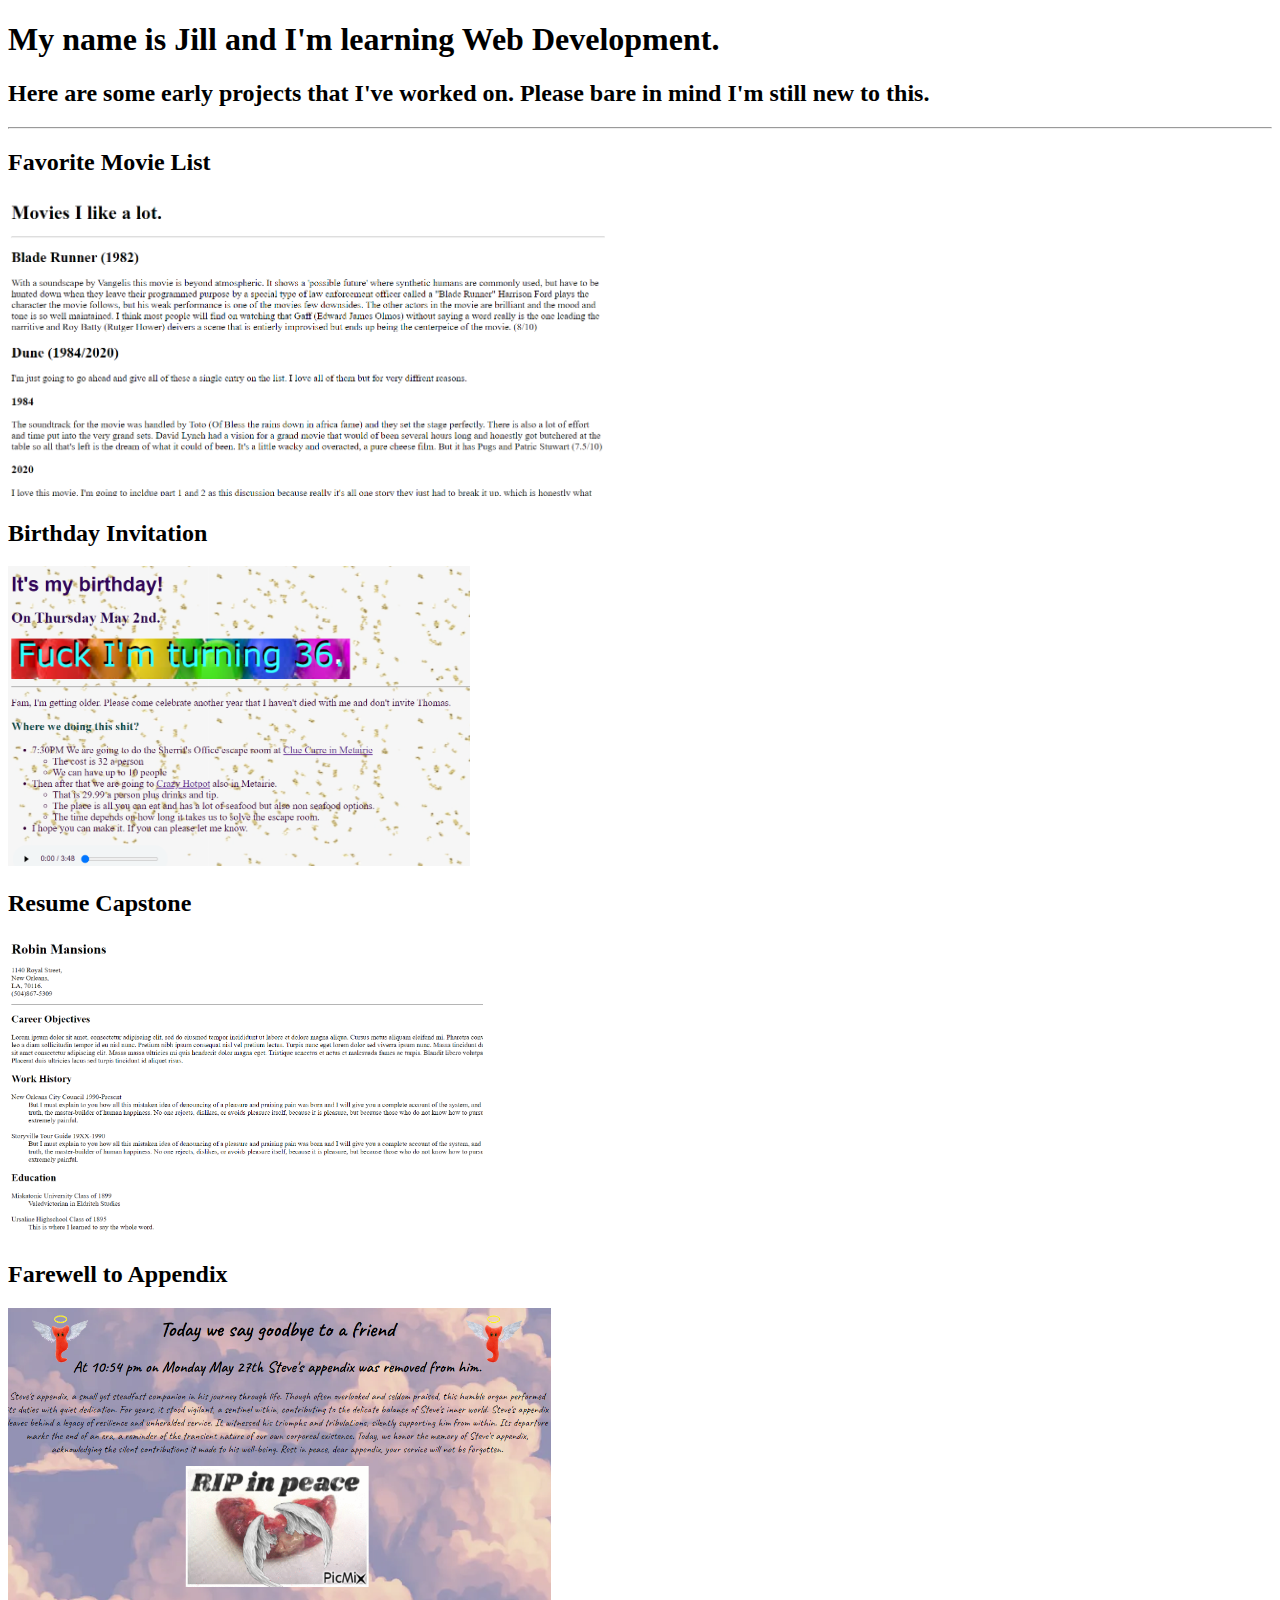
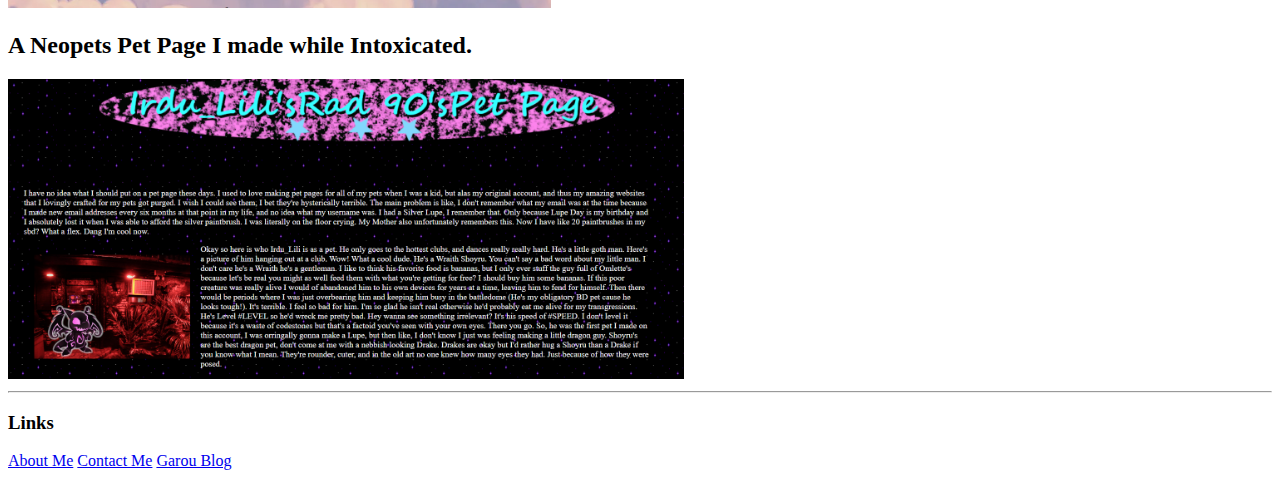
<file: index.html>
<!DOCTYPE html>
<html lang="en">
<head>
    <meta charset="UTF-8">
    <meta name="viewport" content="width=device-width, initial-scale=1.0">
    <title>Portfolio</title></head><body>
    <h1>My name is Jill and I'm learning Web Development.</h1>
    <h2>Here are some early projects that I've worked on. Please bare in mind I'm still new to this.</h2>
    <hr/>
<h2>Favorite Movie List</h2>
    <a href="./Movie Ranking/Movies.html"><img src="./Portfolio/assets/moviepic.png" height="300"> </a>
<br>
<h2>Birthday Invitation</h2>
   <a href="./Birthday Invite/bday.html"><img src="./Portfolio/assets/birthday.png" height="300"> </a>
   <br>
<h2>Resume Capstone</h2>
    <a href="./Resume/Resume.html"><img src="./Portfolio/assets/Resume Project.png" height="300"> </a>
<h2>Farewell to Appendix</h2>
        <a href="./Appendix/appendix.html"><img src="./Portfolio/assets/appendix.png" height="300"></a>
<h2>A Neopets Pet Page I made while Intoxicated.</h2>
        <a href="./Rad Page/radpage.html"><img src="Rad Page/Assets/page.png" height="300"></a>
<hr/>
<h3>Links</h3>
<a href="./Portfolio/About Me.html">About Me</a> <a href="./Portfolio/Contact.html"> Contact Me</a></body>
<a href="./Garou Blog/avalon.html">Garou Blog</a>
</html>
</file>
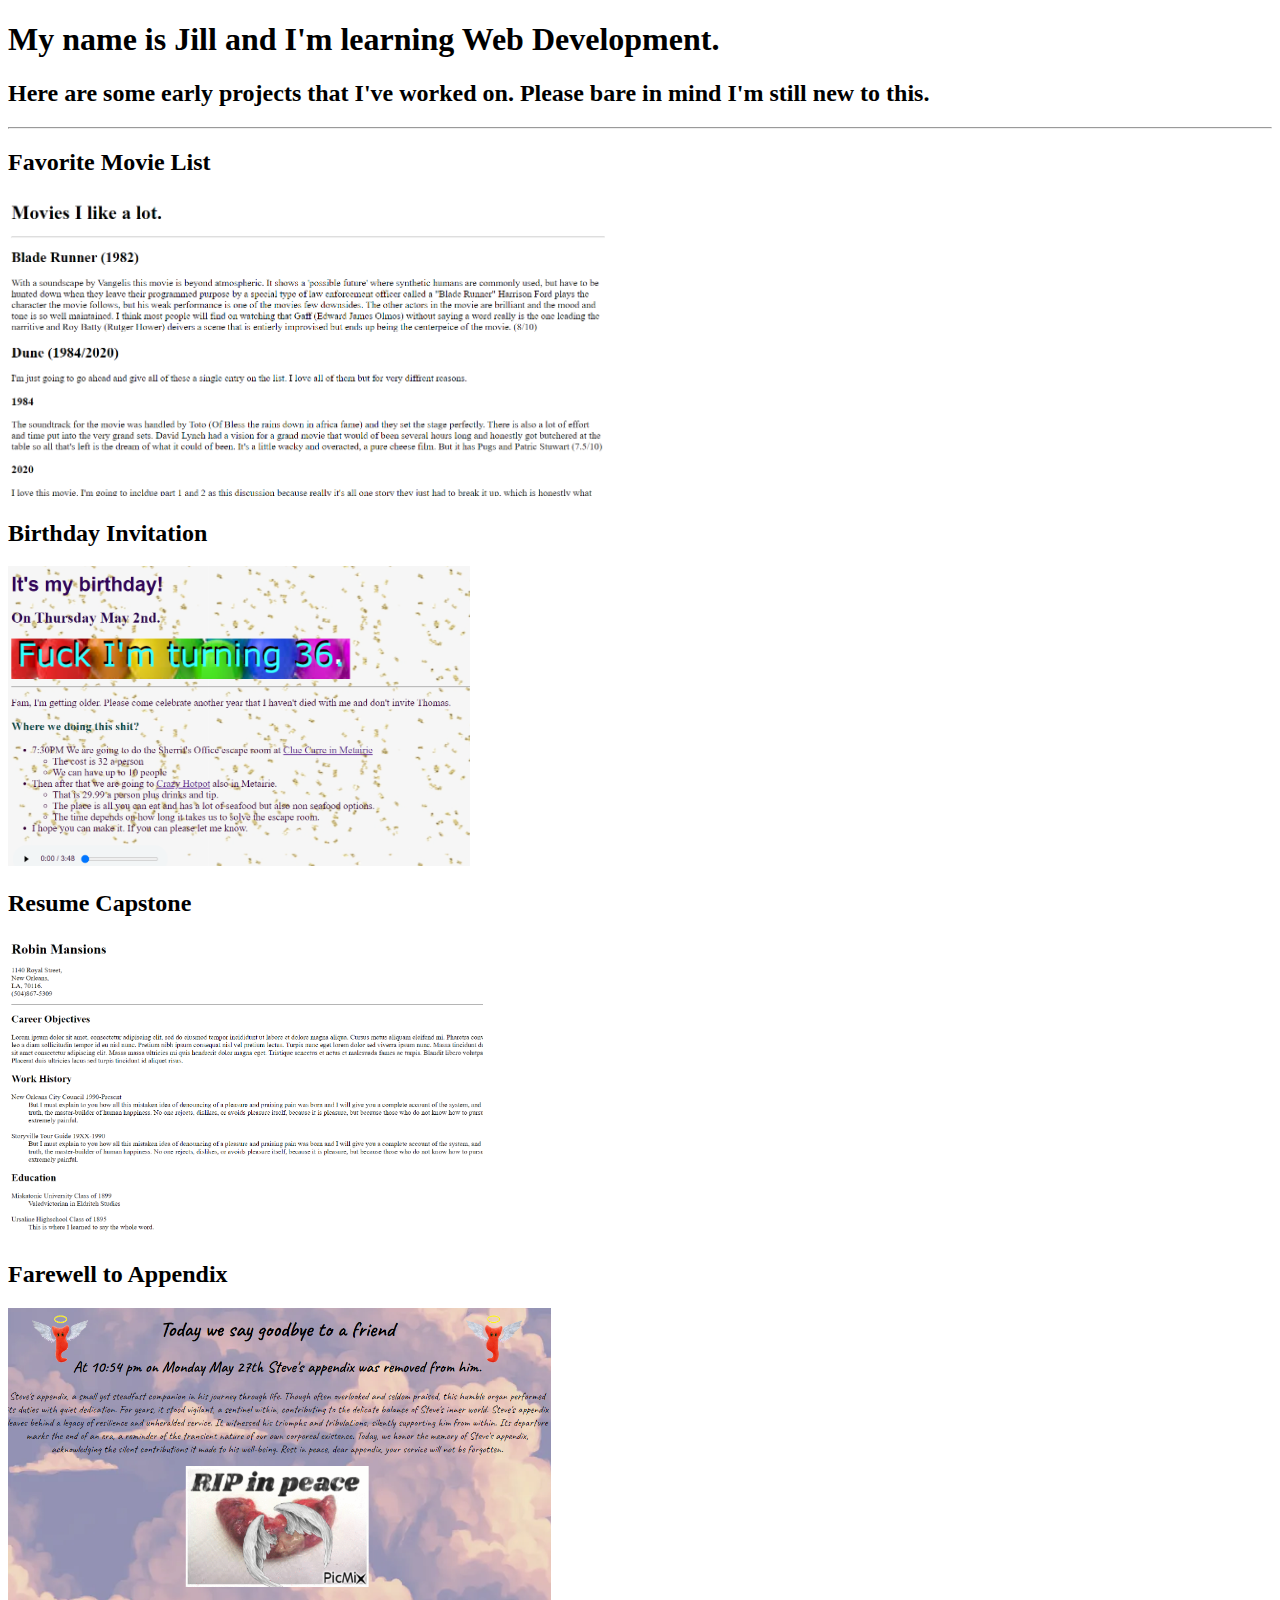
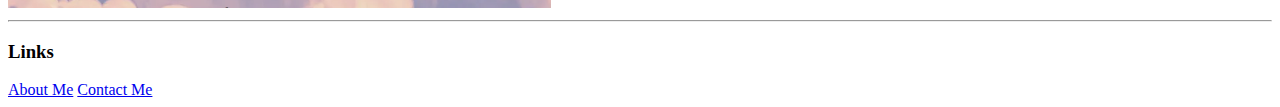
<file: website-project-repo/index.html>
<!DOCTYPE html>
<html lang="en">
<head>
    <meta charset="UTF-8">
    <meta name="viewport" content="width=device-width, initial-scale=1.0">
    <title>Portfolio</title></head><body>
    <h1>My name is Jill and I'm learning Web Development.</h1>
    <h2>Here are some early projects that I've worked on. Please bare in mind I'm still new to this.</h2>
    <hr/>
<h2>Favorite Movie List</h2>
    <a href="./Movie Ranking/Movies.html"><img src="./Portfolio/assets/moviepic.png" height="300"> </a>
<br>
<h2>Birthday Invitation</h2>
   <a href="./Birthday Invite/bday.html"><img src="./Portfolio/assets/birthday.png" height="300"> </a>
   <br>
<h2>Resume Capstone</h2>
    <a href="./Resume/Resume.html"><img src="./Portfolio/assets/Resume Project.png" height="300"> </a>
<h2>Farewell to Appendix</h2>
        <a href="./Appendix/appendix.html"><img src="./Portfolio/assets/appendix.png" height="300"></a>
<hr/>
<h3>Links</h3>
<a href="./Portfolio/About Me.html">About Me</a> <a href="./Portfolio/Contact.html"> Contact Me</a></body>
</html>
</file>
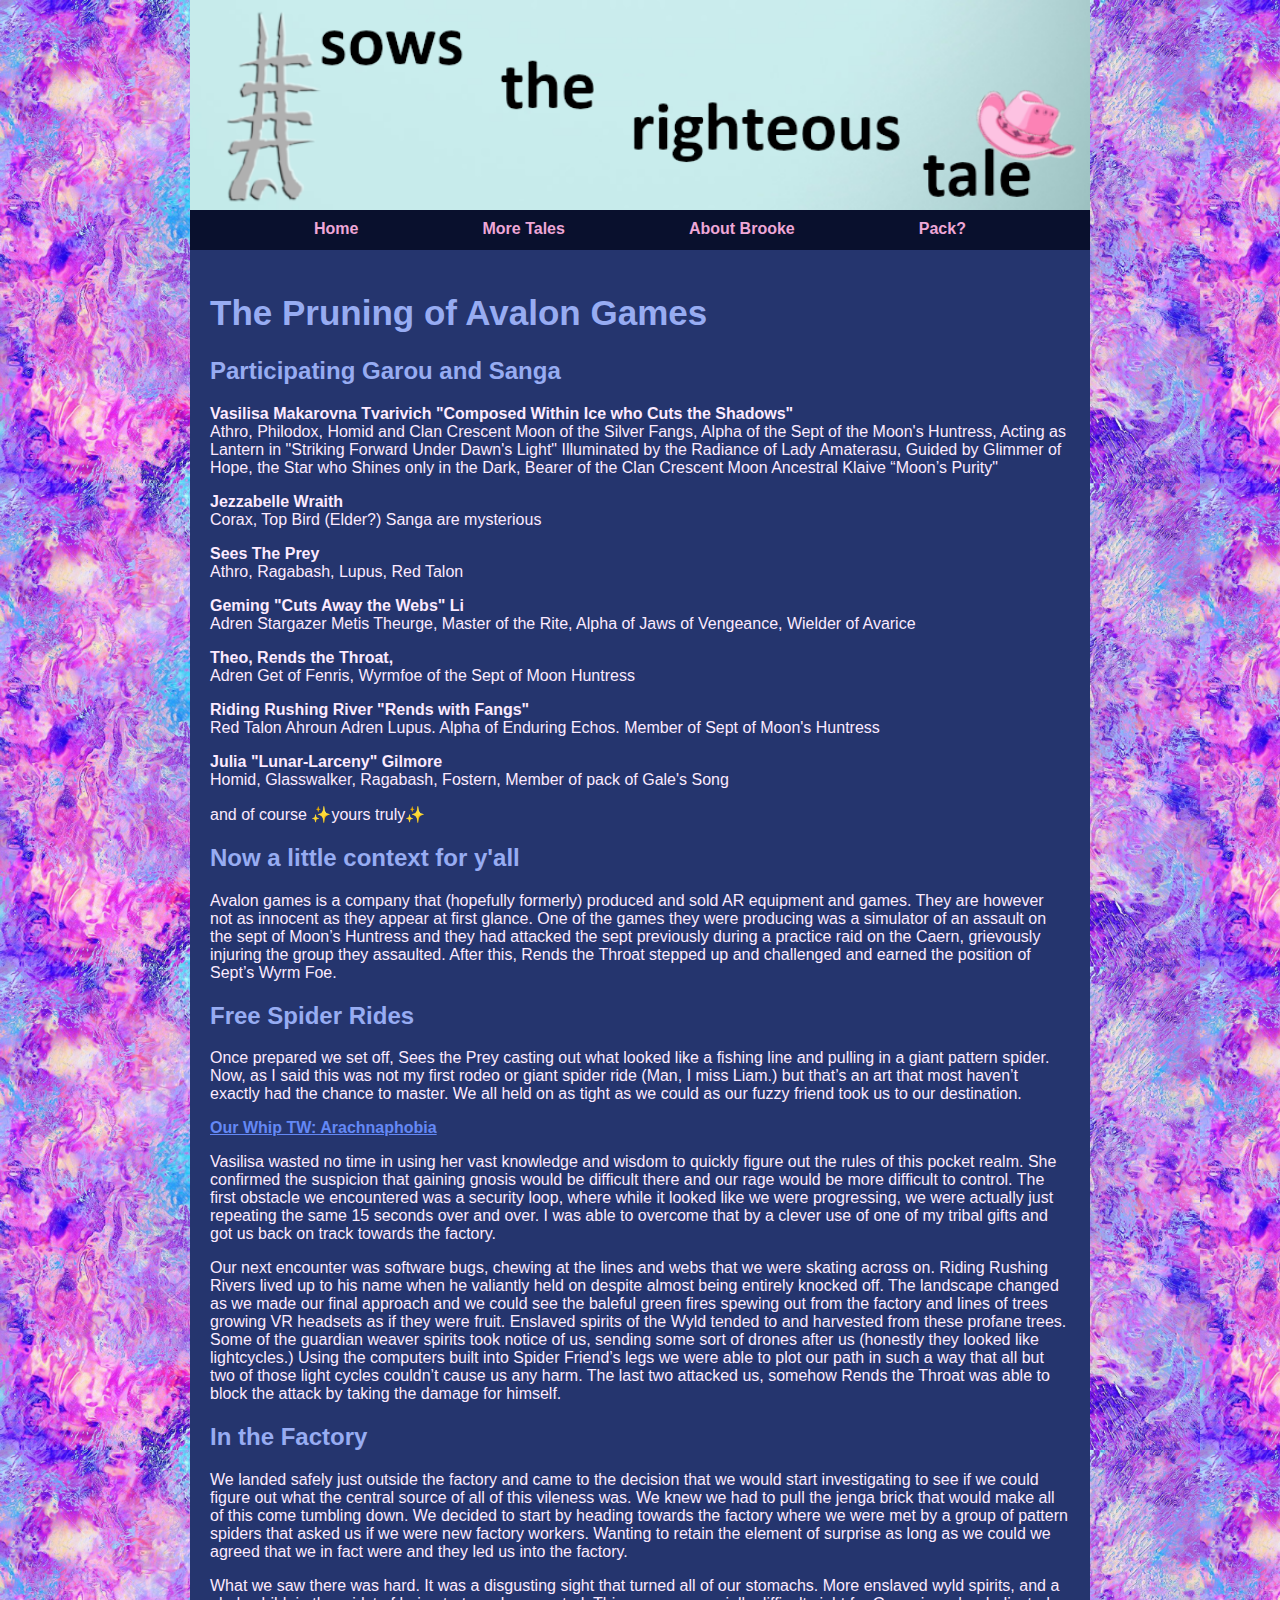
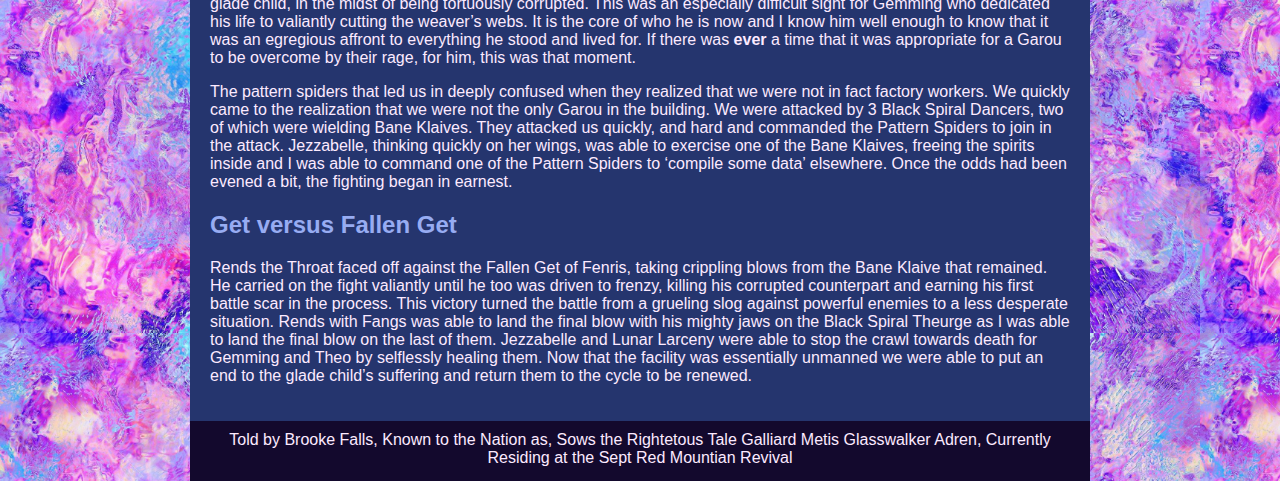
<file: Garou Blog/avalon.html>
<!DOCTYPE html>
<html lang="en">
<head>
    <meta charset="UTF-8">
    <meta name="viewport" content="width=device-width, initial-scale=1.0">
    <title>Sows the Righteous Blog</title>
</head>
<style>

    :root {
        --header-image: url('./assets/tale.png');
        --body-bg-image: url('./assets/glass.jpg');
        --content: #2b29d3;
    }


    @font-face {
        font-family: Nunito;
        src: url('https://sadhost.neocities.org/fonts/Nunito-Regular.ttf');
    }

    @font-face {
        font-family: Nunito;
        src: url('https://sadhost.neocities.org/fonts/Nunito-Bold.ttf');
        font-weight: bold;
    }

    @font-face {
        font-family: Nunito;
        src: url('https://sadhost.neocities.org/fonts/Nunito-Italic.ttf');
        font-style: italic;
    }

    @font-face {
        font-family: Nunito;
        src: url('https://sadhost.neocities.org/fonts/Nunito-BoldItalic.ttf');
        font-style: italic;
        font-weight: bold;
    }

    body {
        font-family: 'Nunito', sans-serif;
        margin: 0;
        background-color: #08031A;
        background-size: 400px;
        color: #fceaff;
        background-image: var(--body-bg-image);
    }

    * {
        box-sizing: border-box;
    }


    #container {
        max-width: 900px;
        margin: 0 auto;
    }

    #container a {
        color: #6488f5;
        font-weight: bold;
    }

    #header {
        width: 100%;
        background-color: #75a9e1;
        height: 210px;
        background-image: var(--header-image);
        background-size: 100%;
    }

    #navbar {
        height: 40px;
        background-color: #09102d;
        width: 100%;
    }

    #navbar ul {
        display: flex;
        padding: 0;
        margin: 0;
        list-style-type: none;
        justify-content: space-evenly;
    }

    #navbar li {
        padding-top: 10px;
    }

  
    #navbar li a {
        color: #eea7d7;
        font-weight: 800;
        text-decoration: none;
    }

    #navbar li a:hover {
        color: #8d207a;
        text-decoration: underline;
    }

    #flex {
        display: flex;
    }

    
    aside {
        background-color: #143345;
        width: 200px;
        padding: 20px;
        font-size: smaller;
    }

    main {
        background-color: #25356e;
        flex: 1;
        padding: 20px;
        order: 2;
    }



    footer {
        background-color: #13092D;
        width: 100%;
        height: 60px;
        padding: 10px;
        text-align: center;
    }

    h1,
    h2,
    h3 {
        color: #97acf2;
    }

    h1 {
        font-size: 35px;
    }

    strong {
        color: #97acf2;
    }

    .box {
        background-color: #13092D;
        border: 1px solid #647cf5;
        padding: 10px;
    }


    #topBar {
        width: 100%;
        height: 30px;
        padding: 10px;
        font-size: smaller;
        background-color: #090d2d;
    }
    


    @media only screen and (max-width: 800px) {
        #flex {
            flex-wrap: wrap;
        }

        aside {
            width: 100%;
        }

        main {
            order: 1;
        }

        #navbar ul {
            flex-wrap: wrap;
        }
        
        footer {
            height:80px;
        }

        header {
            width:100%;
            height: fit-content;
        }

      
    }
</style>

<div id="container">
    <div id="headerArea">
        <div id="header"></div>
        <nav id="navbar">
            <ul>
                <li><a href="#">Home</a></li>
                <li><a href="#">More Tales</a></li>
                <li><a href="#">About Brooke</a></li>
                <li><a href="#">Pack?</a></li>
                
            </ul>
        </nav>
    </div>

    <div id="flex">
        <main>
            <h1>The Pruning of Avalon Games</h1>
            <h2>Participating Garou and Sanga</h2>
            <p><b>Vasilisa Makarovna Tvarivich "Composed Within Ice who Cuts the Shadows" </b>
                <br>
                Athro, Philodox, Homid and Clan Crescent Moon of the Silver Fangs, 
                Alpha of the Sept of the Moon's Huntress, 
                Acting as Lantern in "Striking Forward Under Dawn's Light" Illuminated by the Radiance of Lady Amaterasu, 
                Guided by Glimmer of Hope, the Star who Shines only in the Dark, 
                Bearer of the Clan Crescent Moon Ancestral Klaive “Moon’s Purity"
                </p>
            <p><b>Jezzabelle Wraith</b>
                <br>Corax, Top Bird (Elder?) Sanga are mysterious</p>    
            <p><b>Sees The Prey</b>
                <br>Athro, Ragabash, Lupus, Red Talon</p>  
            <p><b>Geming "Cuts Away the Webs" Li</b>
                <br> Adren Stargazer Metis Theurge, Master of the Rite, Alpha of Jaws of Vengeance, Wielder of Avarice
            </p>
            <p><b>Theo, Rends the Throat,</b>
                <br> Adren Get of Fenris, Wyrmfoe of the Sept of Moon Huntress</p>
            <p><b>Riding Rushing River "Rends with Fangs"</b>
                <br>Red Talon Ahroun Adren Lupus. Alpha of Enduring Echos. Member of Sept of Moon's Huntress</p>
           

            <p><b>Julia "Lunar-Larceny" Gilmore</b>
                <br> Homid, Glasswalker, Ragabash, Fostern, Member of pack of Gale's Song</p>
            <p>and of course &#10024;yours truly&#10024;</p>    

            <h2>Now a little context for y'all</h2>
            <p>Avalon games is a company that (hopefully formerly) produced and sold AR equipment and games. They are however not as innocent as they appear at first glance. One of the games they were producing was a simulator of an assault on the sept of Moon’s Huntress and they had attacked the sept previously during a practice raid on the Caern, grievously injuring the group they assaulted. After this, Rends the Throat stepped up and challenged and earned the position of Sept’s Wyrm Foe.  </p>
            <h2>Free Spider Rides</h2>
            <p>Once prepared we set off, Sees the Prey casting out what looked like a fishing line and pulling in a giant pattern spider. Now, as I said this was not my first rodeo or giant spider ride (Man, I miss Liam.) but that’s an art that most haven’t exactly had the chance to master. We all held on as tight as we could as our fuzzy friend took us to our destination.</p>
            <a href="./assets/spider.jpg">Our Whip TW: Arachnaphobia</a>
            <p>Vasilisa wasted no time in using her vast knowledge and wisdom to quickly figure out the rules of this pocket realm. She confirmed the suspicion that gaining gnosis would be difficult there and our rage would be more difficult to control. The first obstacle we encountered was a security loop, where while it looked like we were progressing, we were actually just repeating the same 15 seconds over and over. I was able to overcome that by a clever use of one of my tribal gifts and got us back on track towards the factory. </p>

            <p>Our next encounter was software bugs, chewing at the lines and webs that we were skating across on. Riding Rushing Rivers lived up to his name when he valiantly held on despite almost being entirely knocked off. The landscape changed as we made our final approach and we could see the baleful green fires spewing out from the factory and lines of trees growing VR headsets as if they were fruit. Enslaved spirits of the Wyld tended to and harvested from these profane trees. Some of the guardian weaver spirits took notice of us, sending some sort of drones after us (honestly they looked like lightcycles.) Using the computers built into Spider Friend’s legs we were able to plot our path in such a way that all but two of those light cycles couldn’t cause us any harm. The last two attacked us, somehow Rends the Throat was able to block the attack by taking the damage for himself. </p>
          
            <h2>In the Factory</h2>
            <p>We landed safely just outside the factory and came to the decision that we would start investigating to see if we could figure out what the central source of all of this vileness was. We knew we had to pull the jenga brick that would make all of this come tumbling down. We decided to start by heading towards the factory where we were met by a group of pattern spiders that asked us if we were new factory workers. Wanting to retain the element of surprise as long as we could we agreed that we in fact were and they led us into the factory.</p>
            <p>What we saw there was hard. It was a disgusting sight that turned all of our stomachs. More enslaved wyld spirits, and a glade child, in the midst of being tortuously corrupted. This was an especially difficult sight for Gemming who dedicated his life to valiantly cutting the weaver’s webs. It is the core of who he is now and I know him well enough to know that it was an egregious affront to everything he stood and lived for. If there was <b>ever</b> a time that it was appropriate for a Garou to be overcome by their rage, for him, this was that moment.</p>
            <p>The pattern spiders that led us in deeply confused when they realized that we were not in fact factory workers. We quickly came to the realization that we were not the only Garou in the building. We were attacked by 3 Black Spiral Dancers, two of which were wielding Bane Klaives. They attacked us quickly, and hard and commanded the Pattern Spiders to join in the attack. Jezzabelle, thinking quickly on her wings, was able to exercise one of the Bane Klaives, freeing the spirits inside and I was able to command one of the Pattern Spiders to ‘compile some data’ elsewhere. Once the odds had been evened a bit, the fighting began in earnest. </p>
            <h2>Get versus Fallen Get</h2>
            <p>Rends the Throat faced off against the Fallen Get of Fenris, taking crippling blows from the Bane Klaive that remained. He carried on the fight valiantly until he too was driven to frenzy, killing his corrupted counterpart and earning his first battle scar in the process. This victory turned the battle from a grueling slog against powerful enemies to a less desperate situation. Rends with Fangs was able to land the final blow with his mighty jaws on the Black Spiral Theurge as I was able to land the final blow on the last of them. Jezzabelle and Lunar Larceny were able to stop the crawl towards death for Gemming and Theo by selflessly healing them. Now that the facility was essentially unmanned we were able to put an end to the glade child’s suffering and return them to the cycle to be renewed. </p>
        </main>
    </div>
    <footer id="footer">Told by Brooke Falls, Known to the Nation as, Sows the Rightetous Tale Galliard Metis Glasswalker Adren, Currently Residing at the Sept Red Mountian Revival</footer>
</div>

</body>
</html>
</file>
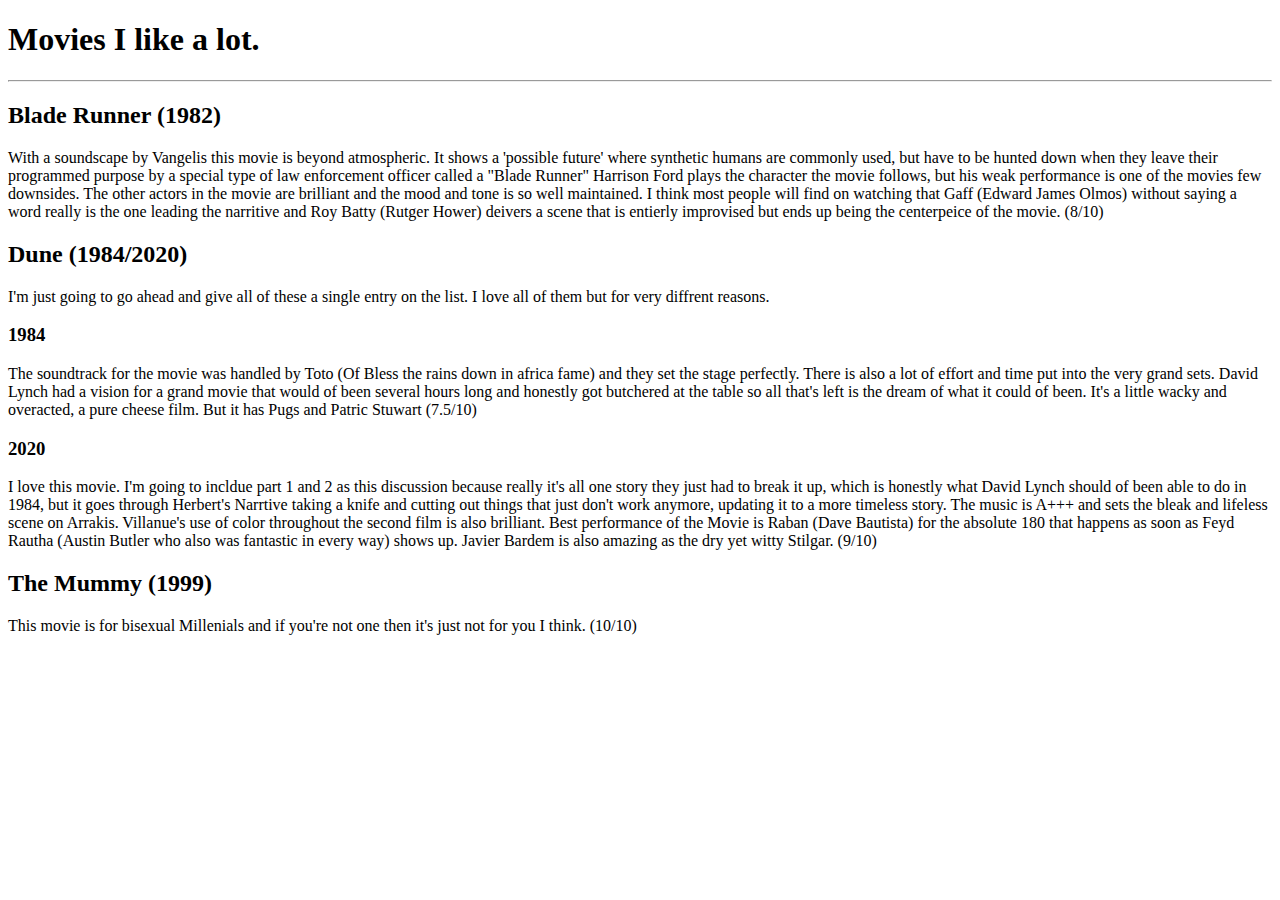
<file: Movie Ranking/Movies.html>
<!DOCTYPE html>
<html lang="en">
<head>
    <meta charset="UTF-8">
    <meta name="viewport" content="width=device-width, initial-scale=1.0">
    <title>Movies I like</title>
   
</head>
<body>
<h1>Movies I like a lot.</h1>
<hr/>
<h2>Blade Runner (1982)</h2>
<p>With a soundscape by Vangelis this movie is beyond atmospheric. It shows a 'possible future' where synthetic humans are commonly used, but have to be hunted down when they leave their programmed purpose by a special type of law enforcement officer called a "Blade Runner" Harrison Ford plays the character the movie follows, but his weak performance is one of the movies few downsides. The other actors in the movie are brilliant and the mood and tone is so well maintained. I think most people will find on watching that Gaff (Edward James Olmos) without saying a word really is the one leading the narritive and Roy Batty (Rutger Hower) deivers a scene that is entierly improvised but ends up being the centerpeice of the movie. (8/10)</p>
<h2>Dune (1984/2020)</h2>
<p>I'm just going to go ahead and give all of these a single entry on the list. I love all of them but for very diffrent reasons.</p>
<h3>1984</h3>
<p>The soundtrack for the movie was handled by Toto (Of Bless the rains down in africa fame) and they set the stage perfectly. There is also a lot of effort and time put into the very grand sets. David Lynch had a vision for a grand movie that would of been several hours long and honestly got butchered at the table so all that's left is the dream of what it could of been. It's a little wacky and overacted, a pure cheese film. But it has Pugs and Patric Stuwart (7.5/10)</p>
<h3>2020</h3>
<p>I love this movie. I'm going to incldue part 1 and 2 as this discussion because really it's all one story they just had to break it up, which is honestly what David Lynch should of been able to do in 1984, but it goes through Herbert's Narrtive taking a knife and cutting out things that just don't work anymore, updating it to a more timeless story. The music is A+++ and sets the bleak and lifeless scene on Arrakis. Villanue's use of color throughout the second film is also brilliant. Best performance of the Movie is Raban (Dave Bautista) for the absolute 180 that happens as soon as Feyd Rautha (Austin Butler who also was fantastic in every way) shows up. Javier Bardem is also amazing as the dry yet witty Stilgar. (9/10) </p>
<h2>The Mummy (1999)</h2>
<p>This movie is for bisexual Millenials and if you're not one then it's just not for you I think. (10/10)</p>
<h2></h2>     
</body>
</html>
</file>
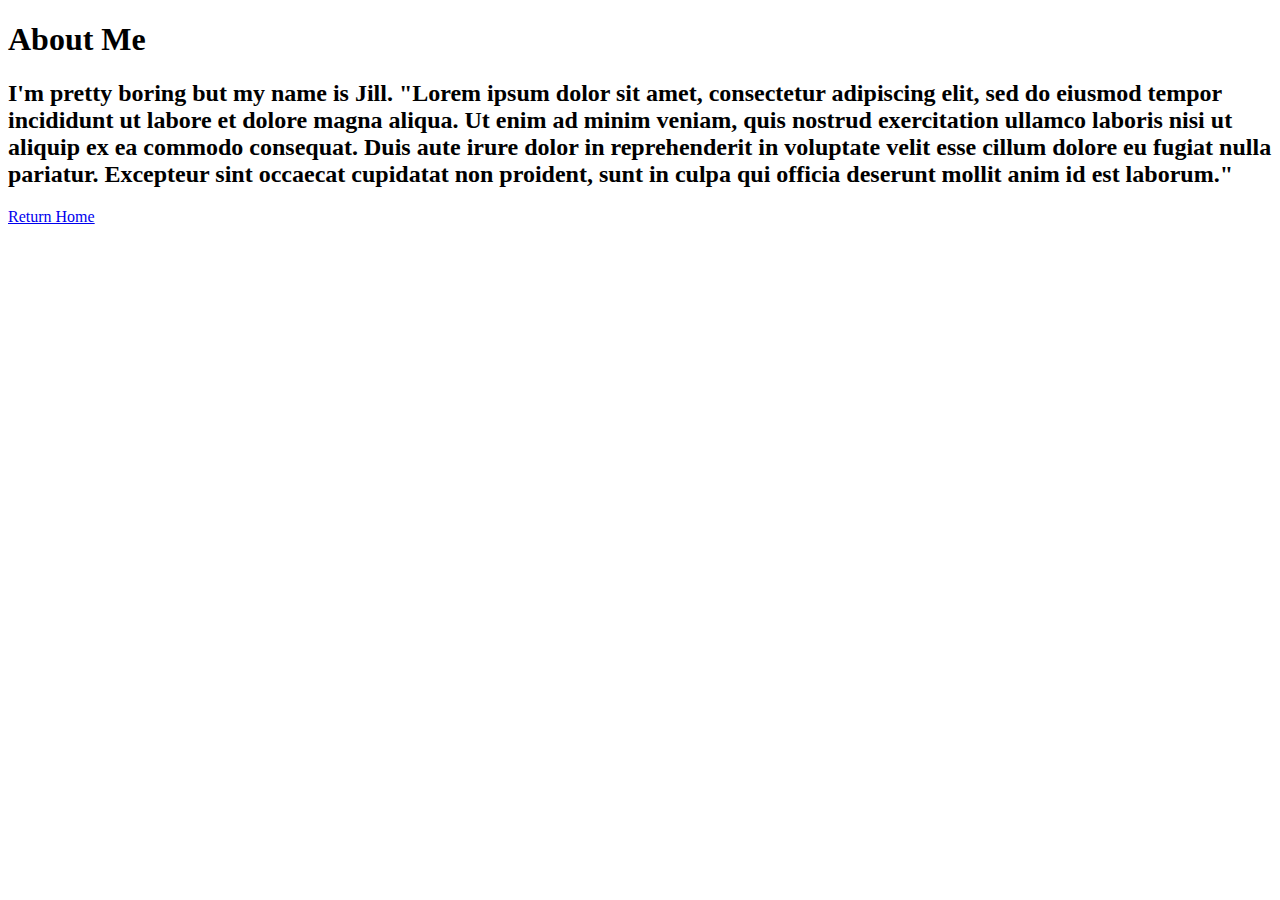
<file: Portfolio/About Me.html>
<!DOCTYPE html>
<html lang="en">
<head>
    <meta charset="UTF-8">
    <meta name="viewport" content="width=device-width, initial-scale=1.0">
    <title>About Me</title>
</head>
<body>
<h1>About Me</h1>
<h2>I'm pretty boring but my name is Jill. "Lorem ipsum dolor sit amet, consectetur adipiscing elit, sed do eiusmod tempor incididunt ut labore et dolore magna aliqua. Ut enim ad minim veniam, quis nostrud exercitation ullamco laboris nisi ut aliquip ex ea commodo consequat. Duis aute irure dolor in reprehenderit in voluptate velit esse cillum dolore eu fugiat nulla pariatur. Excepteur sint occaecat cupidatat non proident, sunt in culpa qui officia deserunt mollit anim id est laborum."</h2>
<a href="portfolioindex.html">Return Home</a>
</body></html>
</file>
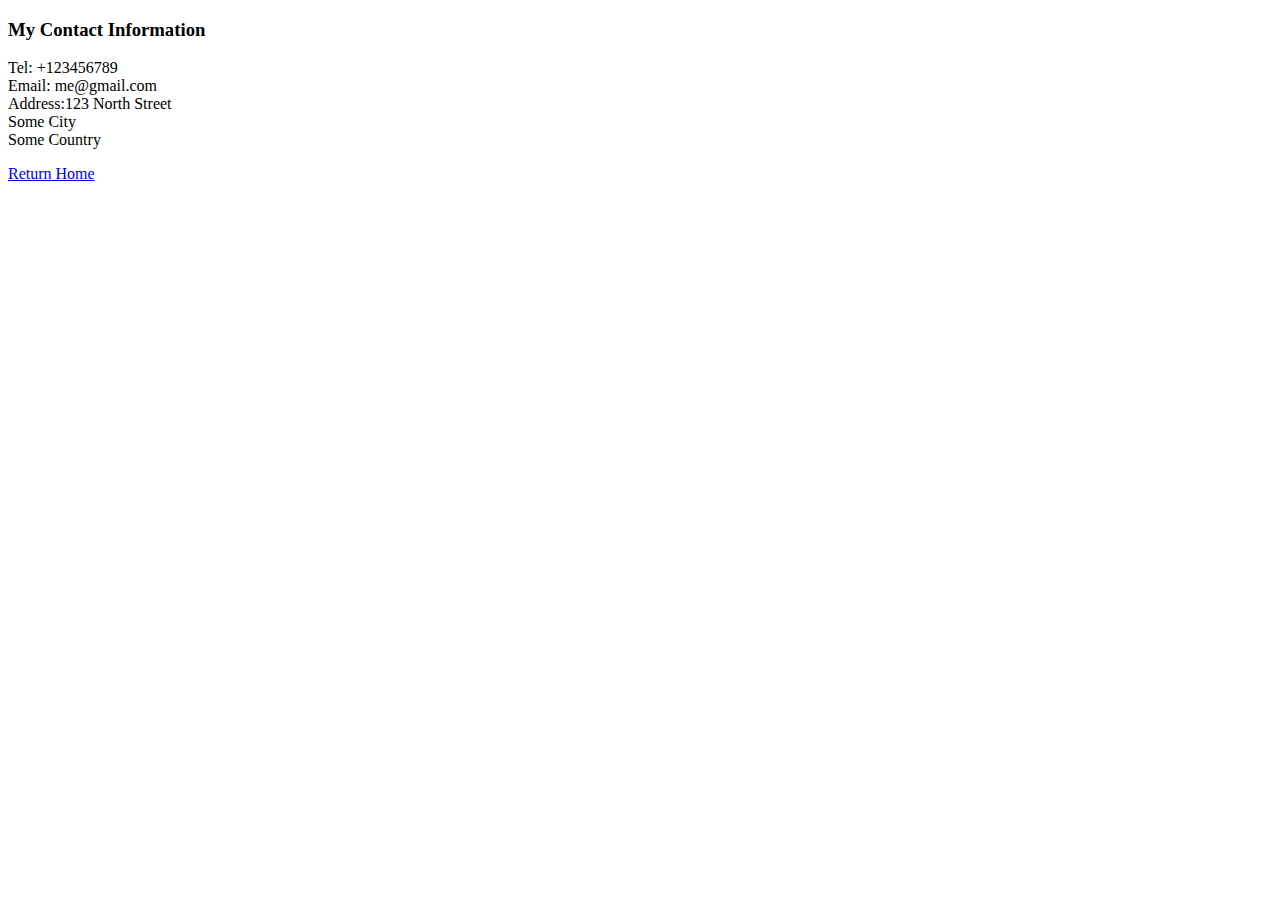
<file: Portfolio/Contact.html>
<!DOCTYPE html>
<html lang="en">
<head>
    <meta charset="UTF-8">
    <meta name="viewport" content="width=device-width, initial-scale=1.0">
    <title>Contact Information</title>
</head>
<body>
<h3>My Contact Information</h3>
    <p>Tel: +123456789<br>
        Email: me@gmail.com<br>
        Address:123 North Street<br>
        Some City<br>
        Some Country</p>
<a href="portfolioindex.html">Return Home</a>
</body>
</html>
</file>
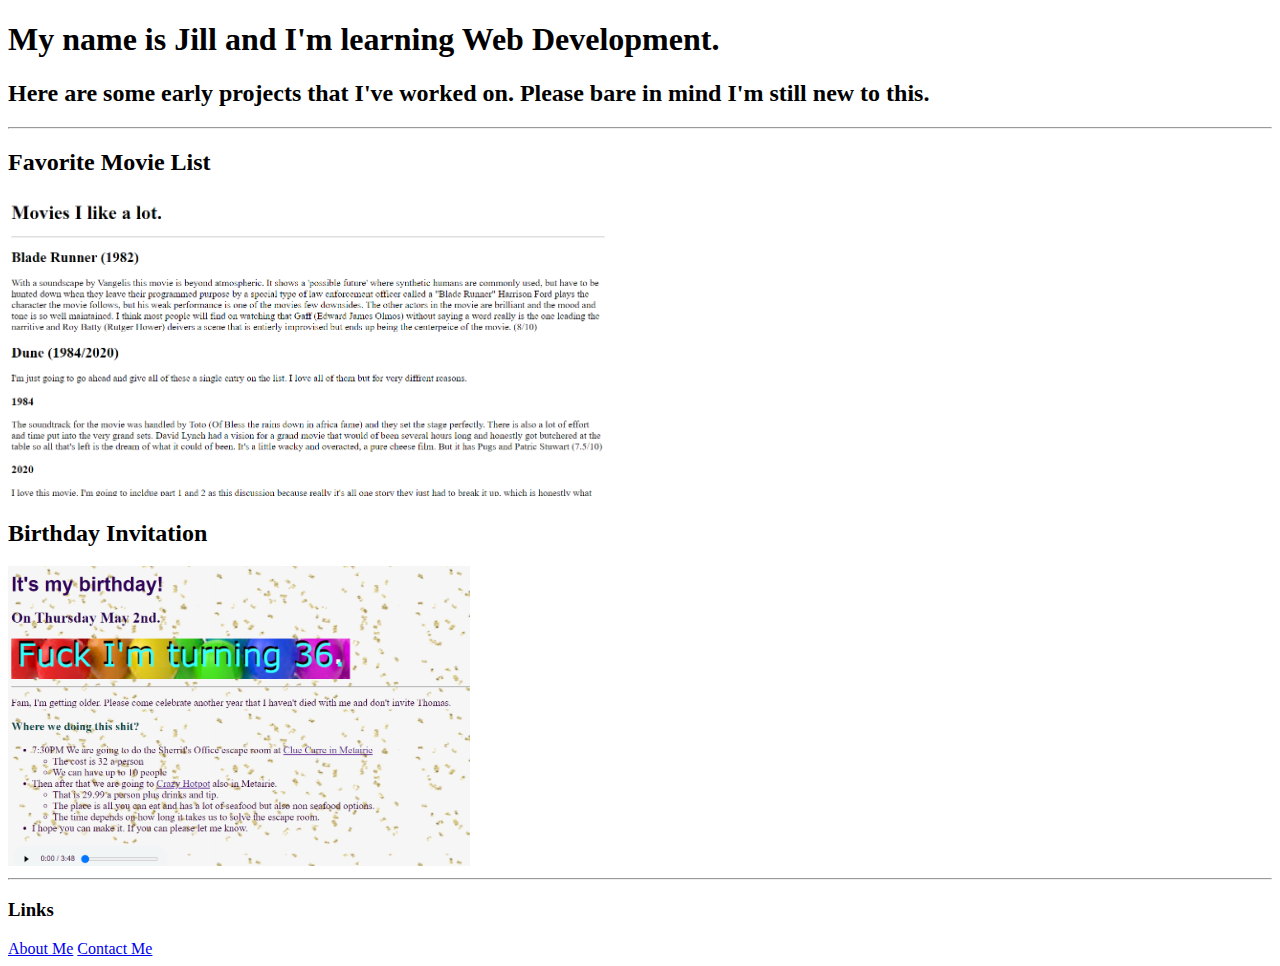
<file: Portfolio/portfolioindex.html>
<!DOCTYPE html>
<html lang="en">
<head>
    <meta charset="UTF-8">
    <meta name="viewport" content="width=device-width, initial-scale=1.0">
    <title>Portfolio</title></head><body>
    <h1>My name is Jill and I'm learning Web Development.</h1>
    <h2>Here are some early projects that I've worked on. Please bare in mind I'm still new to this.</h2>
    <hr/>
<h2>Favorite Movie List</h2>
    <a href="../Movie Ranking/Movies.html"><img src="./assets/moviepic.png" height="300"> </a>
<br>
<h2>Birthday Invitation</h2>
   <a href="../Birthday Invite/bday.html"><img src="./assets/birthday.png" height="300"> </a>
<hr/>
<h3>Links</h3>
<a href="About Me.html">About Me</a> <a href="Contact.html"> Contact Me</a></body>
</html>
</file>
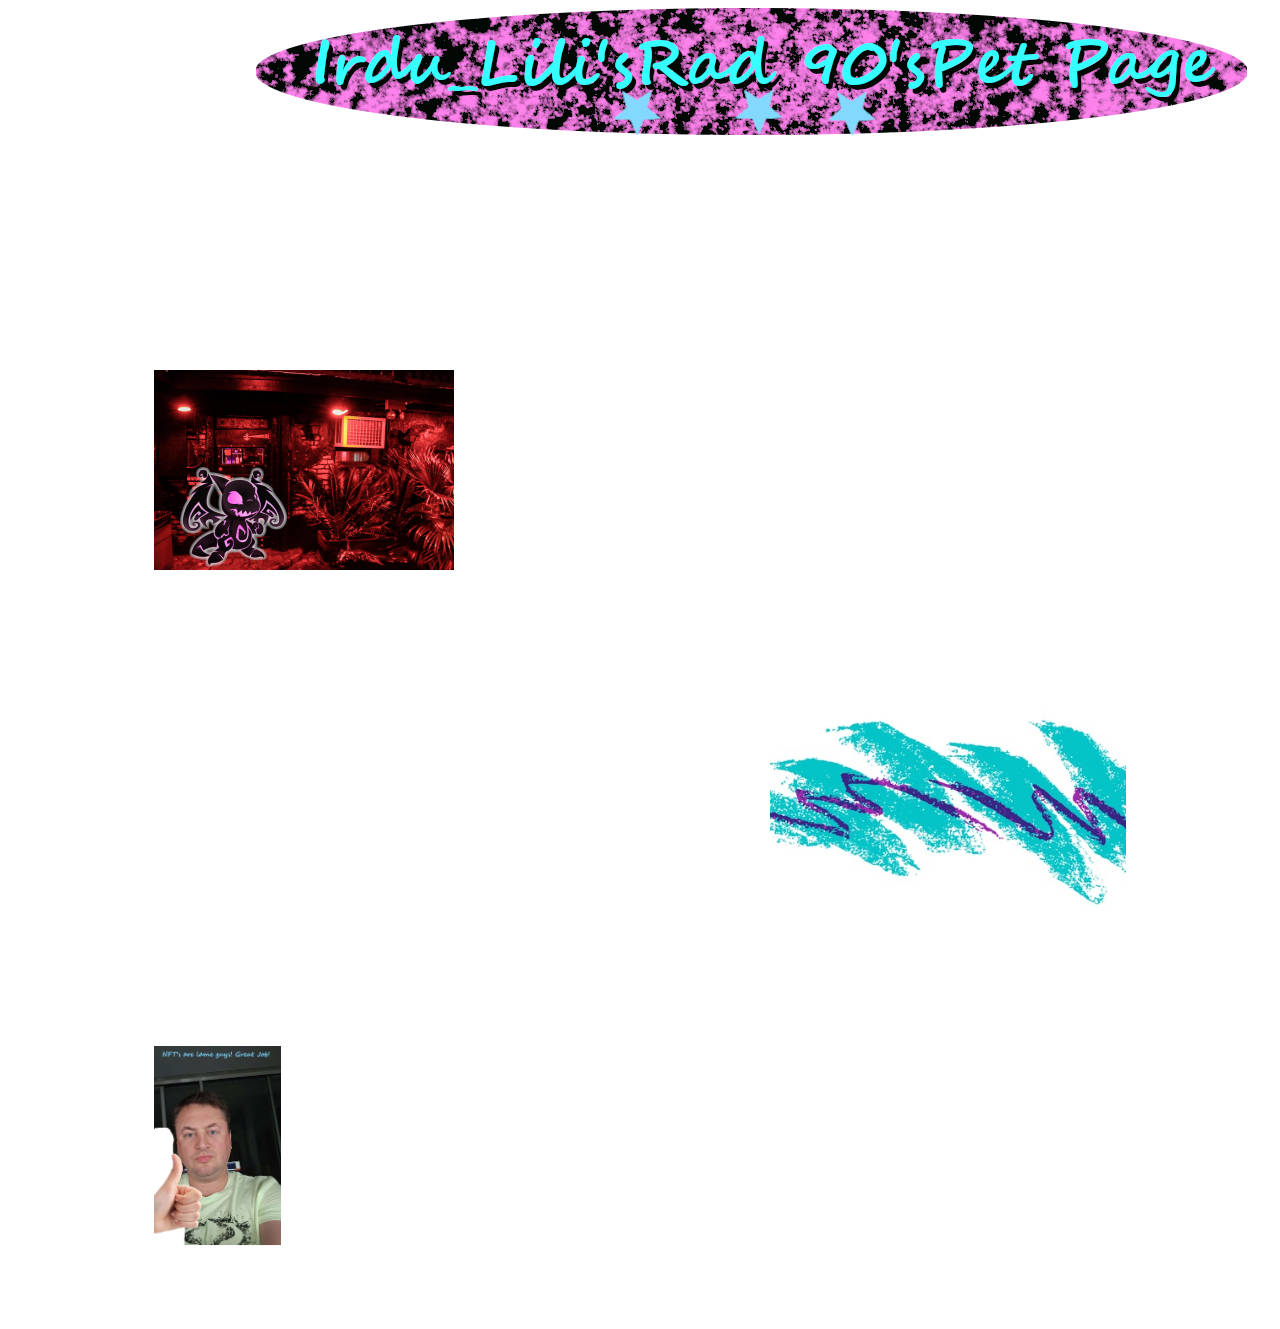
<file: Rad Page/radpage.html>
<!DOCTYPE html>
<html lang="en">
<head>
    <meta charset="UTF-8">
    <meta name="viewport" content="width=device-width, initial-scale=1.0">
    <style>
        .banner {
            position: absolute;
        left: 20%;
        right: 20%;}
        body{background-image: url(https://i.postimg.cc/HcFFRwjx/starry.gif);
        text;
        color:white;
        }
        .first{
            margin-top: 200px;
        }
        .second img {float: left;
        padding:20px;
        margin-left:10%}
        .third img {float: right;
        padding:20px;
        margin-right:10%}
        .fourth img {float: left;
        padding:20px;
        margin-left:10%}
        p{margin-right: 10%;
        margin-left:10%}
        footer{clear: both;}
     
    </style>
<title>Irdu_Lili's Rad Pet Page</title>
</head>
<body>
    <div class="banner">
        <img src="./Assets/RadPage.png">
    </div>
<br>
            <div class="first">
            <p>I have no idea what I should put on a pet page these days. I used to love making pet pages for all of my pets when I was a kid, but alas my original account, and thus my amazing websites that I lovingly crafted for my pets got purged. I wish I could see them, I bet they're hysterically terrible. The main problem is like, I don't remember what my email was at the time because I made new email addresses every six months at that point in my life, and no idea what my username was. I had a Silver Lupe, I remember that. Only because Lupe Day is my birthday and I absolutely lost it when I was able to afford the silver paintbrush. I was literally on the floor crying. My Mother also unfortunately remembers this. Now I have like 20 paintbrushes in my sbd? What a flex. Dang I'm cool now.</p>
            </div>
            <div class="second"><img src="./Assets/gothclub.png"height="200px"display="inline"><p>Okay so here is who Irdu_Lili is as a pet. He only goes to the hottest clubs, and dances really really hard. He's a little goth man. Here's a picture of him hanging out at a club. Wow! What a cool dude. He's a Wraith Shoyru. You can't say a bad word about my little man. I don't care he's a Wraith he's a gentleman. I like to think his favorite food is bananas, but I only ever stuff the guy full of Omlette's because let's be real you might as well feed them with what you're getting for free? I should buy him some bananas. If this poor creature was really alive I would of abandoned him to his own devices for years at a time, leaving him to fend for himself. Then there would be periods where I was just overbearing him and keeping him busy in the battledome (He's my obligatory BD pet cause he looks tough!). It's terrible. I feel so bad for him. I'm so glad he isn't real otherwise he'd probably eat me alive for my transgressions. He's Level #LEVEL so he'd wreck me pretty bad. Hey wanna see something irrelevant? It's his speed of #SPEED. I don't level it because it's a waste of codestones but that's a factoid you've seen with your own eyes. There you go. So, he was the first pet I made on this account, I was orringally gonna make a Lupe, but then like, I don't know I just was feeling making a little dragon guy. Shoyru's are the best dragon pet, don't come at me with a nebbish looking Drake. Drakes are okay but I'd rather hug a Shoyru than a Drake if you know what I mean. They're rounder, cuter, and in the old art no one knew how many eyes they had. Just because of how they were posed. </p>
            <br>
            </div>
            
            <div class="third"> <img src="./Assets/Solo_Jazz_design.jpg" height="200px"display="inline"><p>You know, I was restocking the other day and I came to what I think might be a realization. I think Neopets is literally as fast as it was in 2001. I remember spending hours on this website, getting kicked off when my mom had to use the phone. I remember I thought to myself "Imagine what this website will be like in 25 years." What should I tell that bright eyed child? The site runs at about the same speed, given now I'm paying 70 dollars a month for internet that is supposed to run at 500mbps, actually runs at 350mbps. Yet I'm waiting for pages to load like I'm rocking 56kbps. DO Y'ALL REMEBER THESE CUPS? It's just really crazy how times have changed. This wouldn't be a remotely acceptable website these days but I just have a fondness for Y2k era jank. It's giving, an inflatable couch, a telephone shaped like a pair of lips, and a lamp with pink fur on the shade. Reading Animporh's newest book and man I didn't even have to pay rent back then I could just chill. Stuff is so different now. I remember being sad sometimes because my only real friends were on the internet over AIM and I couldn't talk to them when I was away from the computer. It was lonely. Now I can talk to anyone I want, whenever I want. I could of made this website on a phone if I was feeling squirrely enough (I wasn't.) Though they should bring back the changeable face plates that were like, airbrushed with dolphins. I don't feel the same way about dolphins as I did when I was a kid though. When I was a kid I loved them. Now I know better. </p>
             <br>  
        </div>
            <div class="fourth">
                <img src="./Assets/adam-powell.png" height="200px" float="left">
            <p>Do you remeber when Adam Powell tried to crypto-bro scam the Neopets community? Man. That was wild. Just the last few years in general on neopets has been wild. I don't have any real life friends I can talk to Neopets about because I'm an adult, and like they're cool with me talking about it but they don't like get how weird it is for someone you thought was super cool when you were twelve to try and crypto scam you and then make a rude gesture at the community on discord. I took it personally a little. I thought he and Donna were just the coolest people on earth when I was a kid. They built a whole website? WOW. And he is getting his hope, I'm unfortunately in poverty. Sad face! I got in my alternate universe mobility scooter and found a version of him that's less disappointing. I think it's just really interesting to like, look back on our expectations and stuff as children and come and look at this site as adults, for those of us who have been on this site entirely too long. I don't want to like, sound like I'm complaining though. The last year on this site has been so amazing. Like, better than it's been since I remade my account in 2011. Sure the site is still user hostile with how it's laid out (mostly the switch between the old and new format trips me up.) but the advent calendar? A PEBBLE P3? Pure genius. Things have changed so much for the good. I'm proud of you neopets team. Even in the universe where Adam Powell isn't a loser now. </p>
       <br>
        </div>
</body>
<footer><p>ⓒ #USER July 2024</p></footer>
</file>
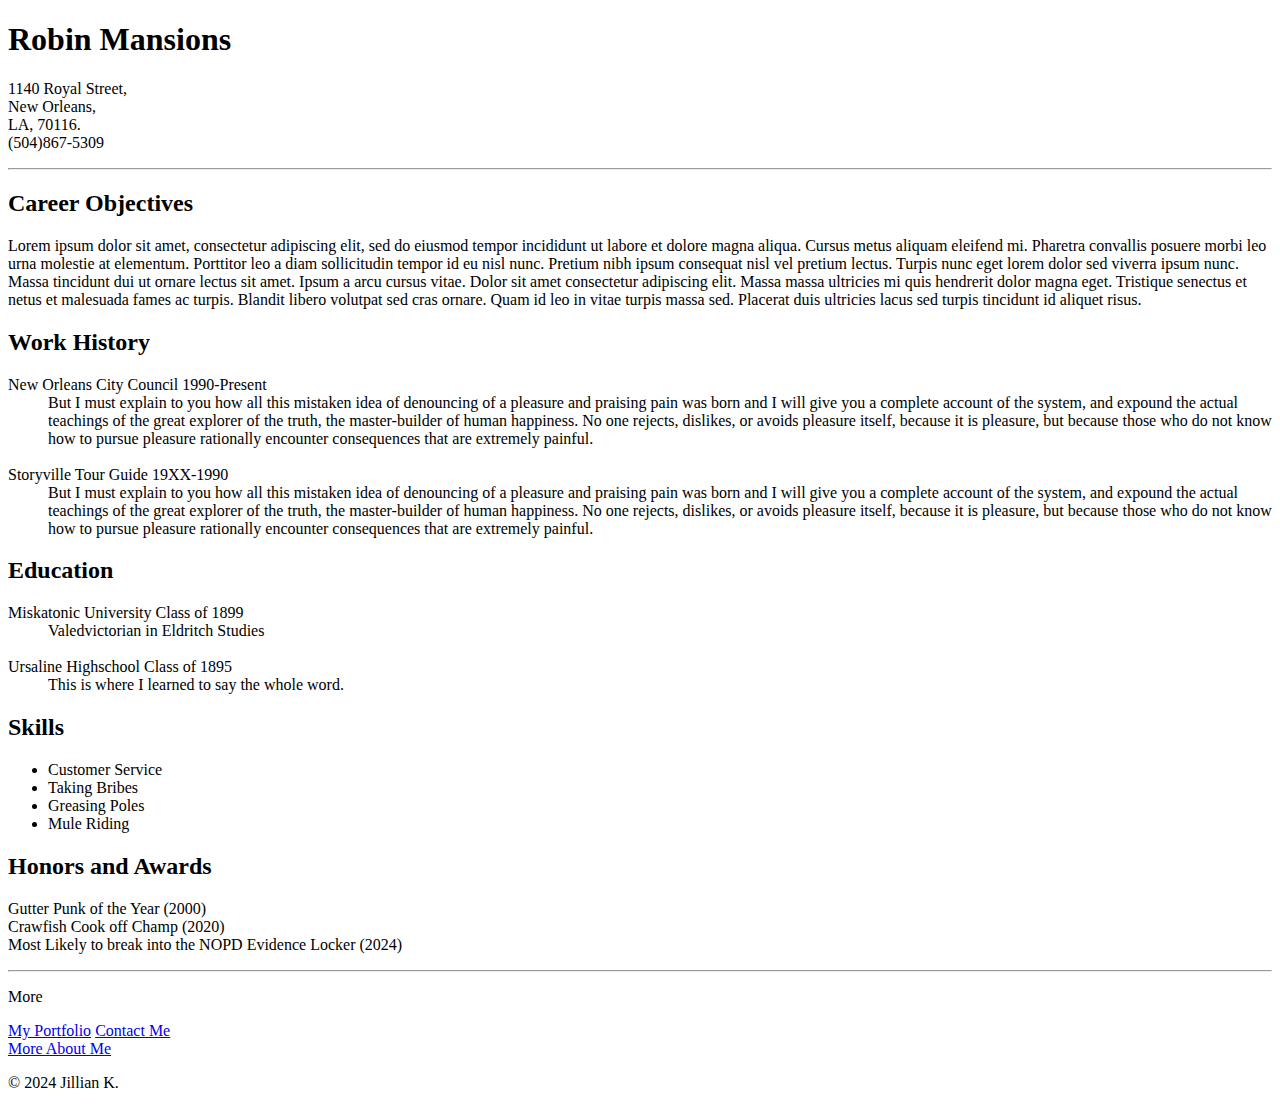
<file: Resume/Resume.html>
<!DOCTYPE html>
<html lang="en">
<head>
    <meta charset="UTF-8">
    <meta name="viewport" content="width=device-width, initial-scale=1.0">
    <title>Resume</title>
</head>
<body>
  <header> <h1>Robin Mansions</h1>
<p>1140 Royal Street,<br>
     New Orleans,<br>
      LA, 70116. <br>
    (504)867-5309</p></header> 
    <hr/>
    <h2>Career Objectives</h2>
    <p>Lorem ipsum dolor sit amet, consectetur adipiscing elit, sed do eiusmod tempor incididunt ut labore et dolore magna aliqua. Cursus metus aliquam eleifend mi. Pharetra convallis posuere morbi leo urna molestie at elementum. Porttitor leo a diam sollicitudin tempor id eu nisl nunc. Pretium nibh ipsum consequat nisl vel pretium lectus. Turpis nunc eget lorem dolor sed viverra ipsum nunc. Massa tincidunt dui ut ornare lectus sit amet. Ipsum a arcu cursus vitae. Dolor sit amet consectetur adipiscing elit. Massa massa ultricies mi quis hendrerit dolor magna eget. Tristique senectus et netus et malesuada fames ac turpis. Blandit libero volutpat sed cras ornare. Quam id leo in vitae turpis massa sed. Placerat duis ultricies lacus sed turpis tincidunt id aliquet risus.</p>
    <h2>Work History</h2>
    <dl><dt>New Orleans City Council 1990-Present</dt>
    <dd>But I must explain to you how all this mistaken idea of denouncing of a pleasure and praising pain was born and I will give you a complete account of the system, and expound the actual teachings of the great explorer of the truth, the master-builder of human happiness. No one rejects, dislikes, or avoids pleasure itself, because it is pleasure, but because those who do not know how to pursue pleasure rationally encounter consequences that are extremely painful.  </dd> 
    <br>
    <dt>Storyville Tour Guide 19XX-1990</dt>
    <dd>But I must explain to you how all this mistaken idea of denouncing of a pleasure and praising pain was born and I will give you a complete account of the system, and expound the actual teachings of the great explorer of the truth, the master-builder of human happiness. No one rejects, dislikes, or avoids pleasure itself, because it is pleasure, but because those who do not know how to pursue pleasure rationally encounter consequences that are extremely painful.</dd></dl>
    <h2>Education</h2>
    <dl><dt>Miskatonic University Class of 1899</dt>
    <dd>Valedvictorian in Eldritch Studies</dd>
    <br>
    <dt>Ursaline Highschool Class of 1895</dt>
<dd>This is where I learned to say the whole word.</dd></dl>
<h2>Skills</h2>
<ul><li>Customer Service</li>
<li>Taking Bribes</li>
<li>Greasing Poles</li>
<li>Mule Riding</li></ul>
<h2>Honors and Awards</h2>
<p>Gutter Punk of the Year (2000)<br>
Crawfish Cook off Champ (2020)<br>
Most Likely to break into the NOPD Evidence Locker (2024)</p>
<hr/>
<p>More</p>
<a href="../index.html">My Portfolio</a>
<a href="../Portfolio/Contact.html">Contact Me</a><br>
<a href="../Portfolio/About Me.html">More About Me</a>
</body>  <footer>
    <p>© 2024 Jillian K.</p>
  </footer>
</html>
</file>
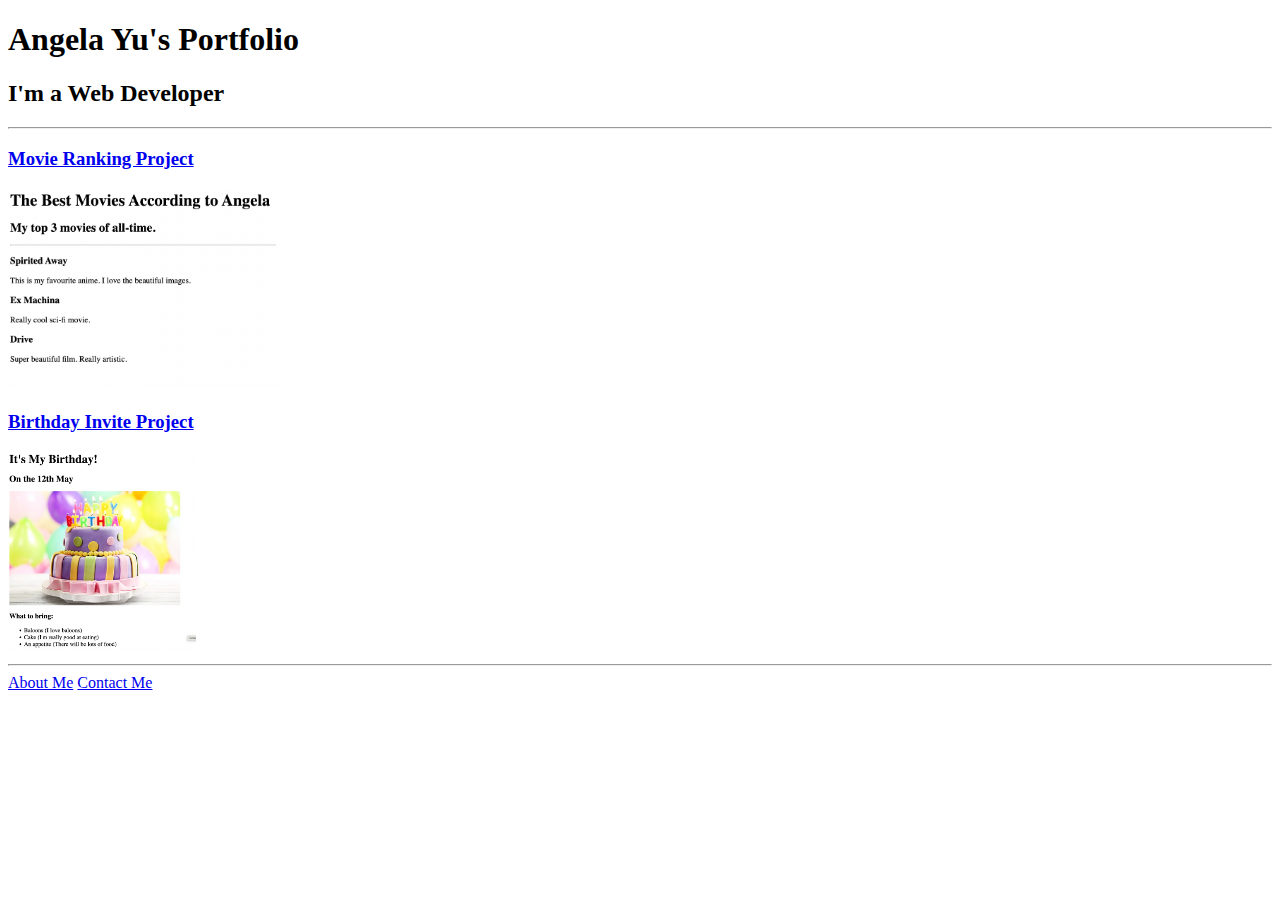
<file: Portfolio/4.3 HTML Porfolio Project/solution.html>
<!DOCTYPE html>
<html lang="en">

<head>
  <meta charset="UTF-8">
  <title>Angela's Portfolio</title>
</head>

<body>
  <h1>Angela Yu's Portfolio</h1>
  <h2>I'm a Web Developer</h2>
  <hr />
  <h3><a href="./public/movie-ranking.html">Movie Ranking Project</a></h3>
  <img src="./assets/images/movie-ranking.png" height="200" alt="movie ranking project preview"/>
  <h3><a href="./public/birthday-invite.html">Birthday Invite Project</a></h3>
  <img src="./assets/images/birthday-invite.png" height="200" alt="birthday invite project preview"/>
  <hr />
  <a href="./public/about.html">About Me</a>
  <a href="./public/contact.html">Contact Me</a>
</body>

</html>
</file>
